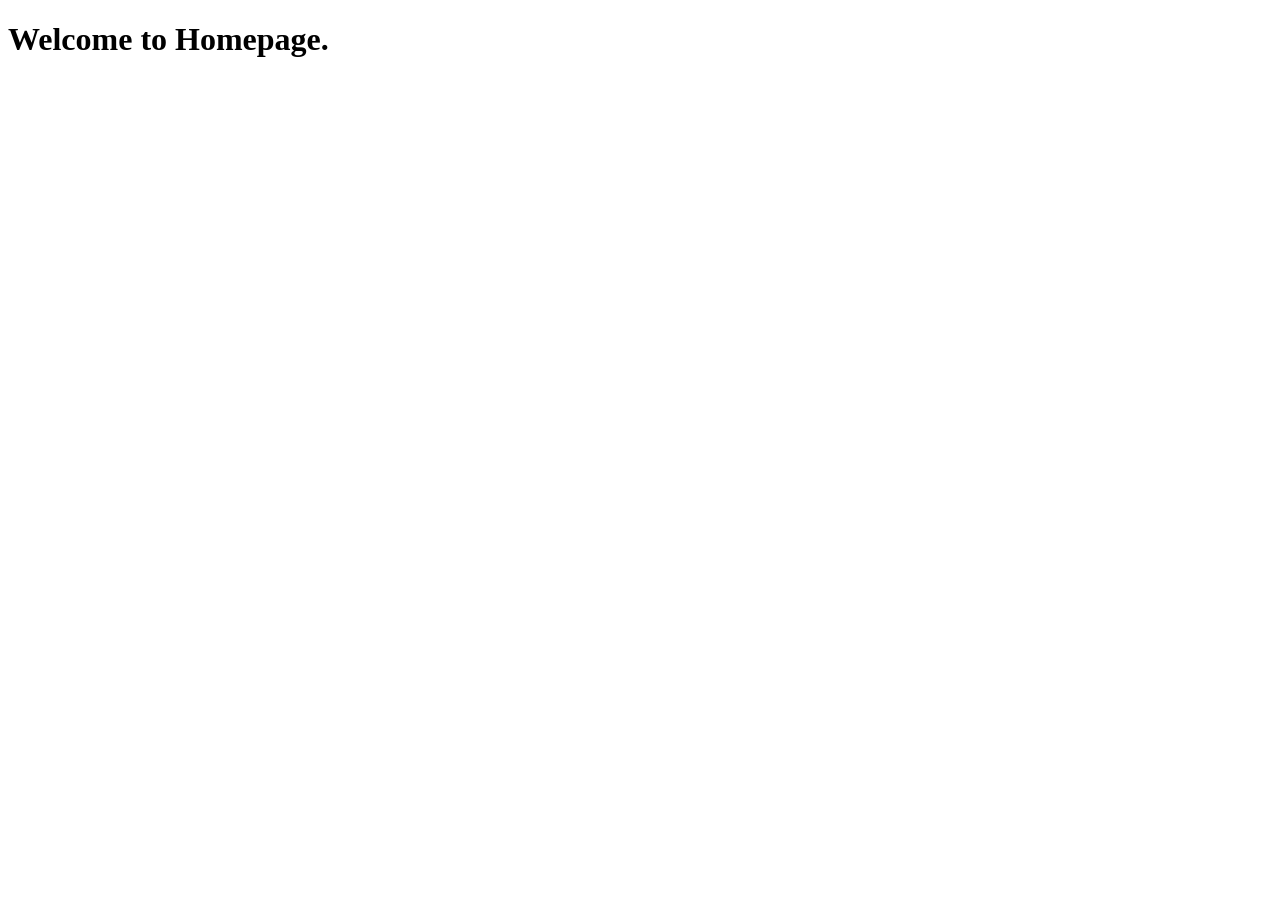
<file: project/templates/index.html>
<!DOCTYPE html>
<html lang="en"> 
<head> 
    <meta charset="UTF-8"> 
    <meta name="viewport" content="width=device-width, initial-scale=1.0"> 
    <title>Homepage</title> 
</head> 
<body> 
    <h1>Welcome to Homepage.</h1>
</body> 
</html>
</file>
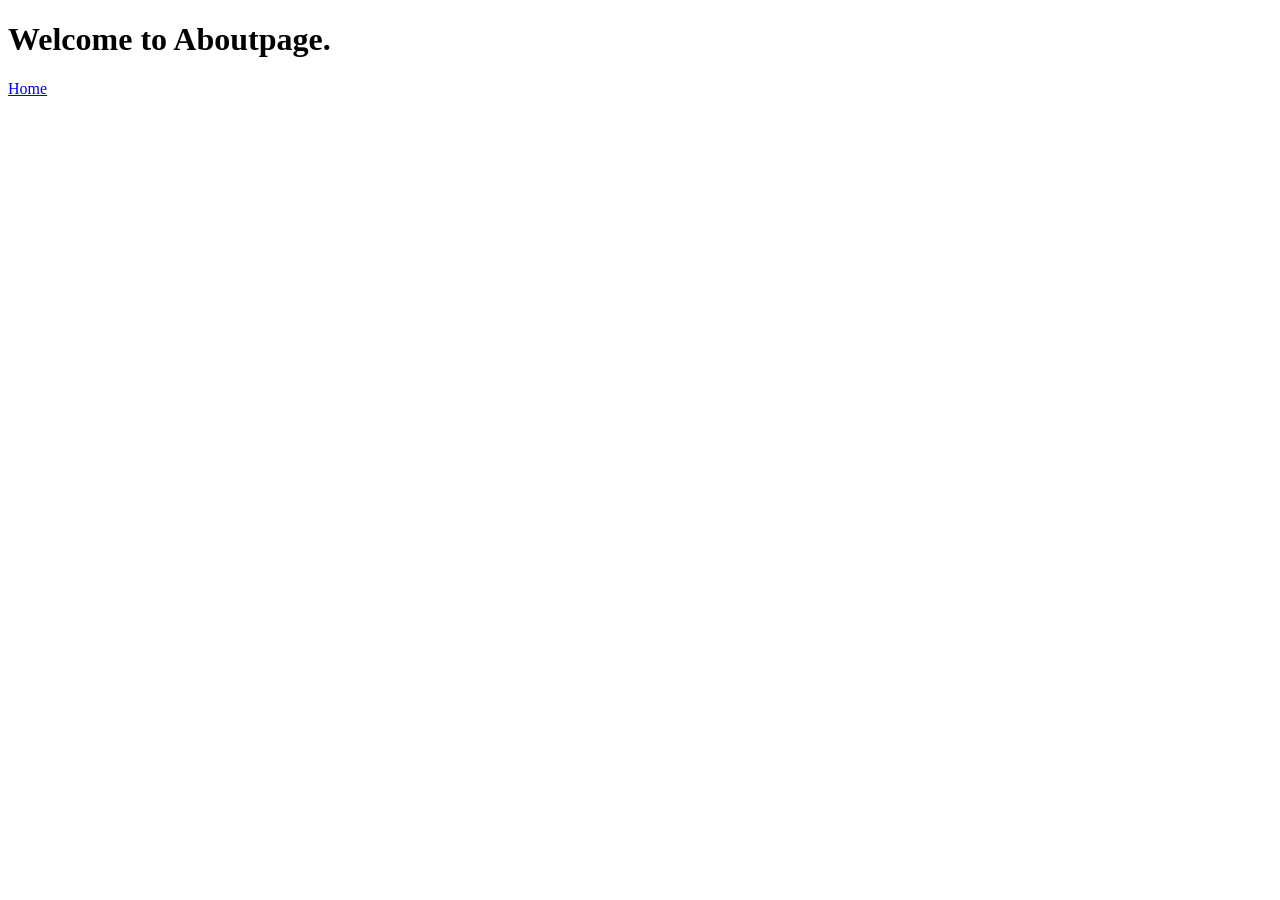
<file: project/templates/about.html>
<!DOCTYPE html>
<html lang="en"> 
<head> 
    <meta charset="UTF-8"> 
    <meta name="viewport" content="width=device-width, initial-scale=1.0"> 
    <title>Aboutpage</title> 
</head> 
<body> 
    <h1>Welcome to Aboutpage.</h1>
    <a href="{% url 'students:home' %}">Home</a>
</body> 
</html>
</file>
